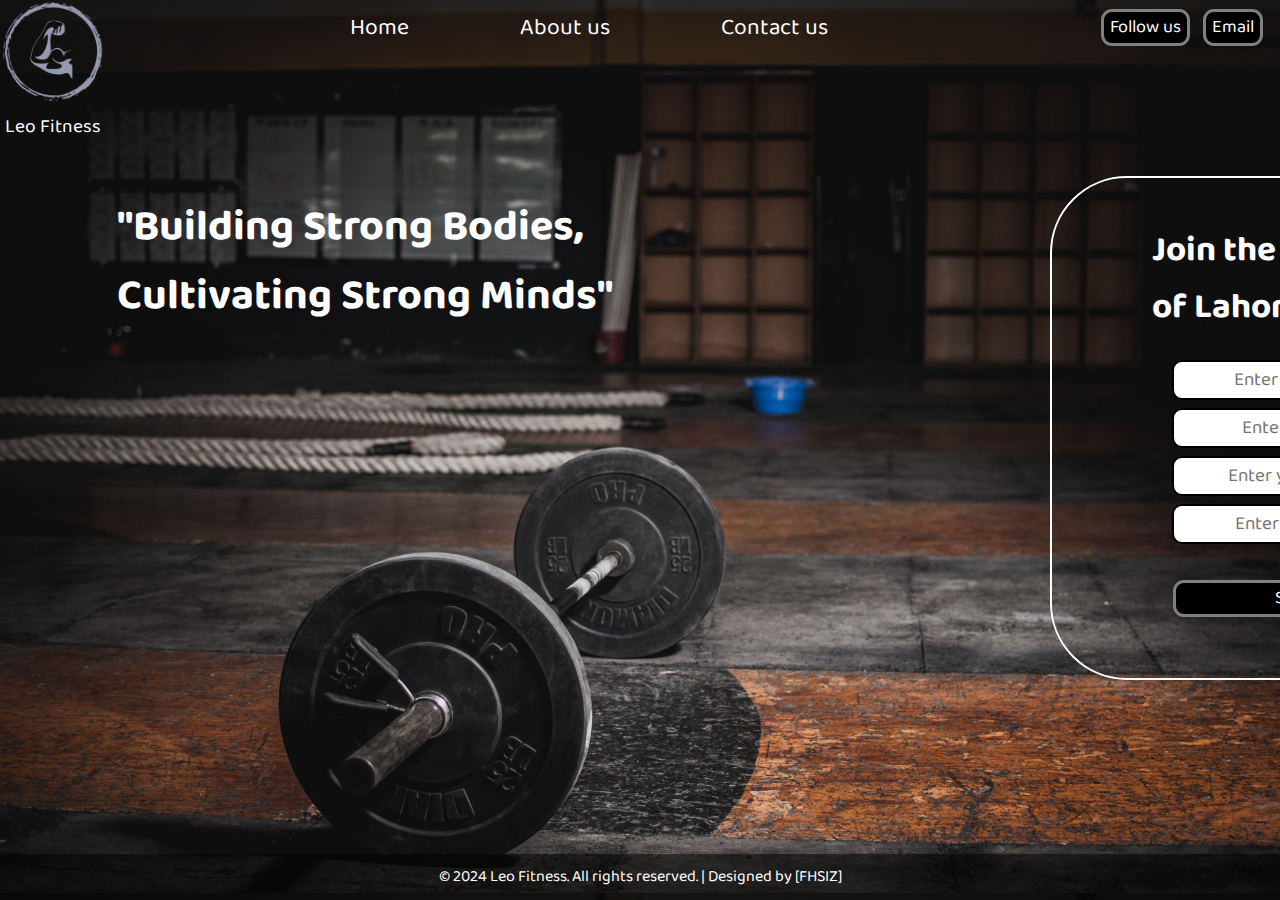
<file: Leo_Fitness/index.html>
<!DOCTYPE html>
<html lang="en">
<head>
    <meta charset="UTF-8" />
    <meta name="viewport" content="width=device-width, initial-scale=1.0" />
    <title>Leo Fitness</title>
    <link rel="icon" href="image/icon.png" type="image/png" />
    <link rel="preconnect" href="https://fonts.googleapis.com" />
    <link rel="preconnect" href="https://fonts.gstatic.com" crossorigin />
    <link href="https://fonts.googleapis.com/css2?family=Baloo+Bhai+2:wght@500;600&display=swap" rel="stylesheet" />
    <link rel="stylesheet" href="styles.css" />
</head>
<body>
    <header class="header">
        <!-- left box for logo -->
        <div class="left">
            <img src="image/logo.png" />
            Leo Fitness
        </div>

        <!-- mid box for navigation -->
        <div class="mid">
            <ul class="navbar">
                <li><a href="#" class="active">Home</a></li>
                <li><a href="/about.html">About us</a></li>
                <li><a href="/contact.html">Contact us</a></li>
            </ul>
        </div>

        <!-- right box for buttons  -->
        <div class="right">
            <button class="btn" id="followBtn">Follow us</button>
            <button class="btn" id="emailBtn">Email</button>
            <div id="socialLinks" style="display: none;">
                <a href="https://www.facebook.com">Facebook</a> |
                <a href="https://www.instagram.com">Instagram</a> |
                <a href="https://www.twitter.com">Twitter</a>
            </div>
            <div id="emailLink" style="display: none;">
                <a href="mailto:info@leofitness.com">info@leofitness.com</a>
            </div>
        </div>

        <div class="container">
            <h1>Join the best GYM of Lahore!</h1>
            <form id="signupForm" action="submit.php" method="POST">
                <div class="form-group">
                    <input type="text" id="Name" name="name" placeholder="Enter your Name" required />
                </div>
                <div class="form-group">
                    <input type="text" id="Age" name="age" placeholder="Enter your Age" required />
                </div>
                <div class="form-group">
                    <input type="text" id="Gender" name="gender" placeholder="Enter your Gender" required />
                </div>
                <div class="form-group">
                    <input type="email" id="Email" name="email" placeholder="Enter your Email" required />
                </div>
                <button class="btn" type="submit">Submit</button>
            </form>
            
        </div>

        <div class="centerleft">
            "Building Strong Bodies, Cultivating Strong Minds"
        </div>
    </header>

    <footer class="footer">
        <p>
            © 2024 Leo Fitness. All rights reserved. | Designed by
            [FHSIZ]
        </p>
    </footer>

    <!-- <script src="main.js"></script> -->
</body>
</html>
</file>
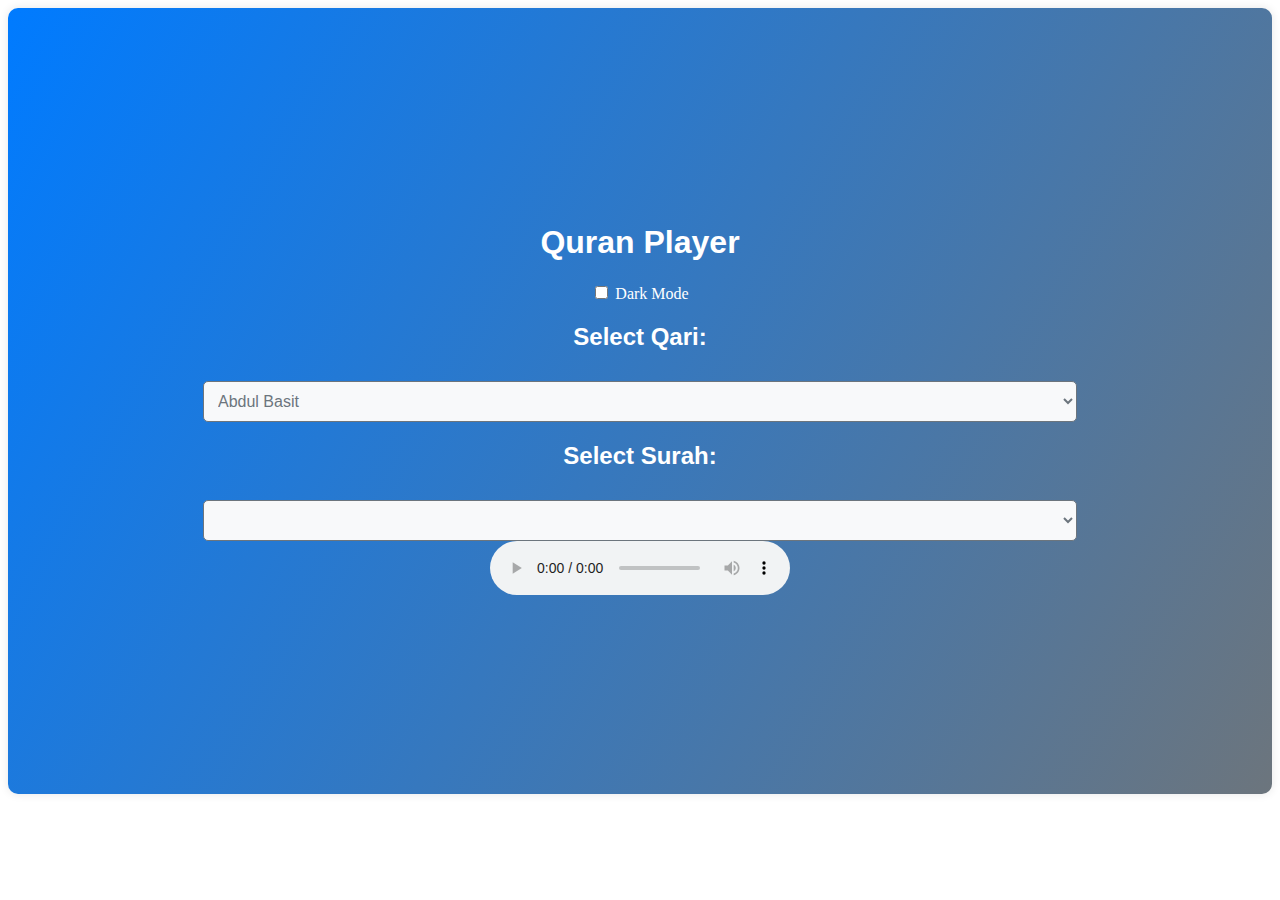
<file: Quran Play/index.html>
<!DOCTYPE html>
<html lang="en">
<head>
    <meta charset="UTF-8">
    <meta name="viewport" content="width=device-width, initial-scale=1.0">
    <title>Quran Player</title>
    <link rel="stylesheet" href="styles.css">
</head>
<body>
    <div class="container">
        <h1>Quran Player</h1>
        <div class="theme-switch">
            <input type="checkbox" id="theme-switch-checkbox">
            <label for="theme-switch-checkbox">Dark Mode</label>
        </div>
        <div class="qari-list">
            <h2>Select Qari:</h2>
            <select id="qari-select"></select>
        </div>
        <div class="surah-selection">
            <h2>Select Surah:</h2>
            <select id="surah-select"></select>
        </div>
        <div class="audio-player">
            <audio id="audio-player" controls></audio>
        

    <script src="script.js"></script>
</body>
</html>
</file>
<file: Quran Play/styles.css>
:root {
    --primary-color: #007bff; /* Blue */
    --secondary-color: #6c757d; /* Gray */
}

.dark-theme {
    --primary-color: #004165; /* Darkened Blue */
    --secondary-color: #343a40; /* Dark Gray */
}

.container {
    max-width: 100%;
    text-align: center;
    padding: 195px;
    border-radius: 10px;
    box-shadow: 0 0 10px rgba(0, 0, 0, 0.1);
    background: linear-gradient(120deg, var(--primary-color), var(--secondary-color));
    color: #fff; /* Text color */
}

h1, h2 {
    font-family: Arial, sans-serif;
}

select {
    width: 100%;
    padding: 10px;
    margin-top: 10px;
    border: 1px solid var(--secondary-color);
    border-radius: 5px;
    background-color: #f8f9fa;
    color: var(--secondary-color);
    font-size: 16px;
}

button {
    margin-top: 20px;
    padding: 10px 20px;
    background-color: var(--primary-color);
    color: #fff;
    border: none;
    border-radius: 5px;
    cursor: pointer;
}

button:hover {
    background-color: #0056b3;
}

body.dark-mode {
    background-color: #333;
    color: #fff;
}

.dark-mode .container {
    background: linear-gradient(120deg, var(--primary-color), var(--secondary-color));
    box-shadow: 0 0 10px rgba(255, 255, 255, 0.1);
}
</file>
<file: Leo_Fitness/styles.css>
/* CSS Reset */
body {
  font-family: "Baloo Bhai 2", cursive;
  color: white;
  margin: 0px;
  padding: 0px;
  background: url("image/background.jpg");
  background-size: cover;
  background-position: center;
  overflow: hidden;
  min-height: 100vh;
  /* vh (view-port height) represents a percentage of the height of the viewport (the visible area of a web page in the browser window). */
}
.left {
  display: inline-block;
  position: absolute;
  width: 131px;
  /* border: 2px solid red; */
  margin: 9px 1px;
}
.left img {
  filter: invert(100%);
  width: 100px;
}

.left {
  font-size: larger;
  width: 103px;
  text-align: center;
  color: white;
}

.mid {
  position: relative;
  /* border: 2px solid green; */
  text-align: justify;
  display: block;
  width: 60%;
  margin: -7px auto;
  /* width: 1300px; */
  /* height: auto !important; */
  /* display: flex; */
  align-items: center;
  /* color: white; */
}

.right {
  position: absolute;
  right: -16px;
  top: 15px;
  display: inline-block;
  /* border: 2px solid yellow; */
  width: 200px;
}

.navbar {
  display: inline-block;
}

.navbar li {
  display: inline-block;
  font-size: 23px;
}

.navbar li a {
  color: white;
  text-decoration: none;
  padding: 54px;
}
.navbar li a:hover,
.navbar li a:active {
  color: lightcoral;
  transition: color 0.9s ease;
  text-transform: uppercase;
  text-decoration: underline;
  font-size: 21px;
}

.btn {
  font-family: "Baloo Bhai 2", cursive;
  margin: -6px 5px;
  background-color: black;
  color: white;
  font-size: large;
  border: solid grey;
  border-radius: 11px;
  cursor: pointer;
}

.btn:hover {
  background-color: rgb(94, 89, 89);
}

.container {
  border: 2px solid white;
  margin: 120px 1050px; /* Adjusted margin to move to the right */
  padding: 21px 113px 25px 100px;
  width: 300px; /* Adjusted width for smaller size */
  border-radius: 77px;
}

.form-group input {
  text-align: center;
  width: 250px; /* Adjusted width to fit smaller container */
  display: block;
  border: 2px solid black;
  margin: 8px auto;
  padding: 3px;
  font-size: 19px;
  border-radius: 10px;
  font-family: "Baloo Bhai 2", cursive;
}
.container button {
  display: block;
  width: 259px; /* Adjusted width to fit smaller container */
  margin: 36px auto;
}

.container h1 {
  font-weight: bold;
  font-size: 35px;
}

.centerleft {
  /* border: 2px solid red; */
  display: block;
  margin: auto;
  font-weight: bolder;
  font-size: 43px;
  text-align: left;
  max-width: 39%;
  padding: 22px 117px;
  text-align: left;
  position: absolute;
  top: 19%;
}

/* Footer styles */
.footer {
  position: absolute;
  bottom: 0;
  left: 0;
  width: 100%;
  background-color: rgba(0, 0, 0, 0.5);
  padding: 10px 0;
  text-align: center;
}

.footer p {
  color: white;
  margin: 0;
}

#socialLinks,
#emailLink {
  display: none;
}

#socialLinks a,
#emailLink a {
  color: white;
  text-decoration: none;
}

#socialLinks a:hover,
#emailLink a:hover {
  color: lightcoral;
}
</file>
